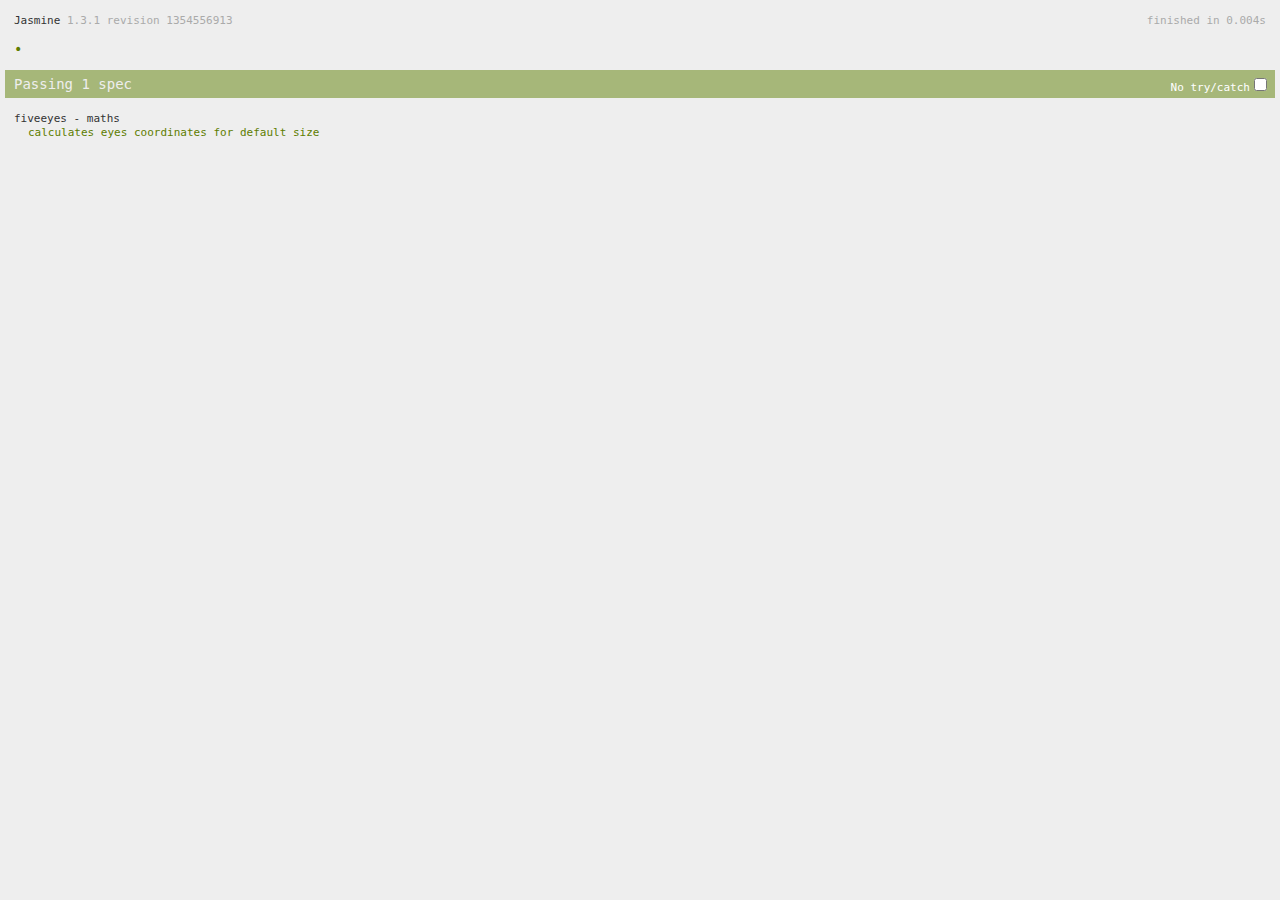
<file: spec/SpecRunner.html>
<!DOCTYPE html>
<html>
<head>
  <title>Jasmine Spec Runner</title>

  <link rel="stylesheet" type="text/css" href="jasmine.css">
  <script type="text/javascript" src="../lib/jasmine.js"></script>
  <script type="text/javascript" src="../lib/jasmine-html.js"></script>
  <script type="text/javascript" src="../lib/jquery-1.9.1.min.js"></script>

  <!-- include source files here... -->
  <script type="text/javascript" src="../fiveeyes.js"></script>

  <!-- include spec files here... -->
  <script type="text/javascript" src="fiveeyes.spec.js"></script>

  <script type="text/javascript">
    (function() {
      var jasmineEnv = jasmine.getEnv();
      jasmineEnv.updateInterval = 1000;

      var htmlReporter = new jasmine.HtmlReporter();

      jasmineEnv.addReporter(htmlReporter);

      jasmineEnv.specFilter = function(spec) {
        return htmlReporter.specFilter(spec);
      };

      var currentWindowOnload = window.onload;

      window.onload = function() {
        if (currentWindowOnload) {
          currentWindowOnload();
        }
        execJasmine();
      };

      function execJasmine() {
        jasmineEnv.execute();
      }

    })();
  </script>

</head>
<body>
</body>
</html>
</file>
<file: spec/jasmine.css>
body { background-color: #eeeeee; padding: 0; margin: 5px; overflow-y: scroll; }

#HTMLReporter { font-size: 11px; font-family: Monaco, "Lucida Console", monospace; line-height: 14px; color: #333333; }
#HTMLReporter a { text-decoration: none; }
#HTMLReporter a:hover { text-decoration: underline; }
#HTMLReporter p, #HTMLReporter h1, #HTMLReporter h2, #HTMLReporter h3, #HTMLReporter h4, #HTMLReporter h5, #HTMLReporter h6 { margin: 0; line-height: 14px; }
#HTMLReporter .banner, #HTMLReporter .symbolSummary, #HTMLReporter .summary, #HTMLReporter .resultMessage, #HTMLReporter .specDetail .description, #HTMLReporter .alert .bar, #HTMLReporter .stackTrace { padding-left: 9px; padding-right: 9px; }
#HTMLReporter #jasmine_content { position: fixed; right: 100%; }
#HTMLReporter .version { color: #aaaaaa; }
#HTMLReporter .banner { margin-top: 14px; }
#HTMLReporter .duration { color: #aaaaaa; float: right; }
#HTMLReporter .symbolSummary { overflow: hidden; *zoom: 1; margin: 14px 0; }
#HTMLReporter .symbolSummary li { display: block; float: left; height: 7px; width: 14px; margin-bottom: 7px; font-size: 16px; }
#HTMLReporter .symbolSummary li.passed { font-size: 14px; }
#HTMLReporter .symbolSummary li.passed:before { color: #5e7d00; content: "\02022"; }
#HTMLReporter .symbolSummary li.failed { line-height: 9px; }
#HTMLReporter .symbolSummary li.failed:before { color: #b03911; content: "x"; font-weight: bold; margin-left: -1px; }
#HTMLReporter .symbolSummary li.skipped { font-size: 14px; }
#HTMLReporter .symbolSummary li.skipped:before { color: #bababa; content: "\02022"; }
#HTMLReporter .symbolSummary li.pending { line-height: 11px; }
#HTMLReporter .symbolSummary li.pending:before { color: #aaaaaa; content: "-"; }
#HTMLReporter .exceptions { color: #fff; float: right; margin-top: 5px; margin-right: 5px; }
#HTMLReporter .bar { line-height: 28px; font-size: 14px; display: block; color: #eee; }
#HTMLReporter .runningAlert { background-color: #666666; }
#HTMLReporter .skippedAlert { background-color: #aaaaaa; }
#HTMLReporter .skippedAlert:first-child { background-color: #333333; }
#HTMLReporter .skippedAlert:hover { text-decoration: none; color: white; text-decoration: underline; }
#HTMLReporter .passingAlert { background-color: #a6b779; }
#HTMLReporter .passingAlert:first-child { background-color: #5e7d00; }
#HTMLReporter .failingAlert { background-color: #cf867e; }
#HTMLReporter .failingAlert:first-child { background-color: #b03911; }
#HTMLReporter .results { margin-top: 14px; }
#HTMLReporter #details { display: none; }
#HTMLReporter .resultsMenu, #HTMLReporter .resultsMenu a { background-color: #fff; color: #333333; }
#HTMLReporter.showDetails .summaryMenuItem { font-weight: normal; text-decoration: inherit; }
#HTMLReporter.showDetails .summaryMenuItem:hover { text-decoration: underline; }
#HTMLReporter.showDetails .detailsMenuItem { font-weight: bold; text-decoration: underline; }
#HTMLReporter.showDetails .summary { display: none; }
#HTMLReporter.showDetails #details { display: block; }
#HTMLReporter .summaryMenuItem { font-weight: bold; text-decoration: underline; }
#HTMLReporter .summary { margin-top: 14px; }
#HTMLReporter .summary .suite .suite, #HTMLReporter .summary .specSummary { margin-left: 14px; }
#HTMLReporter .summary .specSummary.passed a { color: #5e7d00; }
#HTMLReporter .summary .specSummary.failed a { color: #b03911; }
#HTMLReporter .description + .suite { margin-top: 0; }
#HTMLReporter .suite { margin-top: 14px; }
#HTMLReporter .suite a { color: #333333; }
#HTMLReporter #details .specDetail { margin-bottom: 28px; }
#HTMLReporter #details .specDetail .description { display: block; color: white; background-color: #b03911; }
#HTMLReporter .resultMessage { padding-top: 14px; color: #333333; }
#HTMLReporter .resultMessage span.result { display: block; }
#HTMLReporter .stackTrace { margin: 5px 0 0 0; max-height: 224px; overflow: auto; line-height: 18px; color: #666666; border: 1px solid #ddd; background: white; white-space: pre; }

#TrivialReporter { padding: 8px 13px; position: absolute; top: 0; bottom: 0; left: 0; right: 0; overflow-y: scroll; background-color: white; font-family: "Helvetica Neue Light", "Lucida Grande", "Calibri", "Arial", sans-serif; /*.resultMessage {*/ /*white-space: pre;*/ /*}*/ }
#TrivialReporter a:visited, #TrivialReporter a { color: #303; }
#TrivialReporter a:hover, #TrivialReporter a:active { color: blue; }
#TrivialReporter .run_spec { float: right; padding-right: 5px; font-size: .8em; text-decoration: none; }
#TrivialReporter .banner { color: #303; background-color: #fef; padding: 5px; }
#TrivialReporter .logo { float: left; font-size: 1.1em; padding-left: 5px; }
#TrivialReporter .logo .version { font-size: .6em; padding-left: 1em; }
#TrivialReporter .runner.running { background-color: yellow; }
#TrivialReporter .options { text-align: right; font-size: .8em; }
#TrivialReporter .suite { border: 1px outset gray; margin: 5px 0; padding-left: 1em; }
#TrivialReporter .suite .suite { margin: 5px; }
#TrivialReporter .suite.passed { background-color: #dfd; }
#TrivialReporter .suite.failed { background-color: #fdd; }
#TrivialReporter .spec { margin: 5px; padding-left: 1em; clear: both; }
#TrivialReporter .spec.failed, #TrivialReporter .spec.passed, #TrivialReporter .spec.skipped { padding-bottom: 5px; border: 1px solid gray; }
#TrivialReporter .spec.failed { background-color: #fbb; border-color: red; }
#TrivialReporter .spec.passed { background-color: #bfb; border-color: green; }
#TrivialReporter .spec.skipped { background-color: #bbb; }
#TrivialReporter .messages { border-left: 1px dashed gray; padding-left: 1em; padding-right: 1em; }
#TrivialReporter .passed { background-color: #cfc; display: none; }
#TrivialReporter .failed { background-color: #fbb; }
#TrivialReporter .skipped { color: #777; background-color: #eee; display: none; }
#TrivialReporter .resultMessage span.result { display: block; line-height: 2em; color: black; }
#TrivialReporter .resultMessage .mismatch { color: black; }
#TrivialReporter .stackTrace { white-space: pre; font-size: .8em; margin-left: 10px; max-height: 5em; overflow: auto; border: 1px inset red; padding: 1em; background: #eef; }
#TrivialReporter .finished-at { padding-left: 1em; font-size: .6em; }
#TrivialReporter.show-passed .passed, #TrivialReporter.show-skipped .skipped { display: block; }
#TrivialReporter #jasmine_content { position: fixed; right: 100%; }
#TrivialReporter .runner { border: 1px solid gray; display: block; margin: 5px 0; padding: 2px 0 2px 10px; }
</file>
